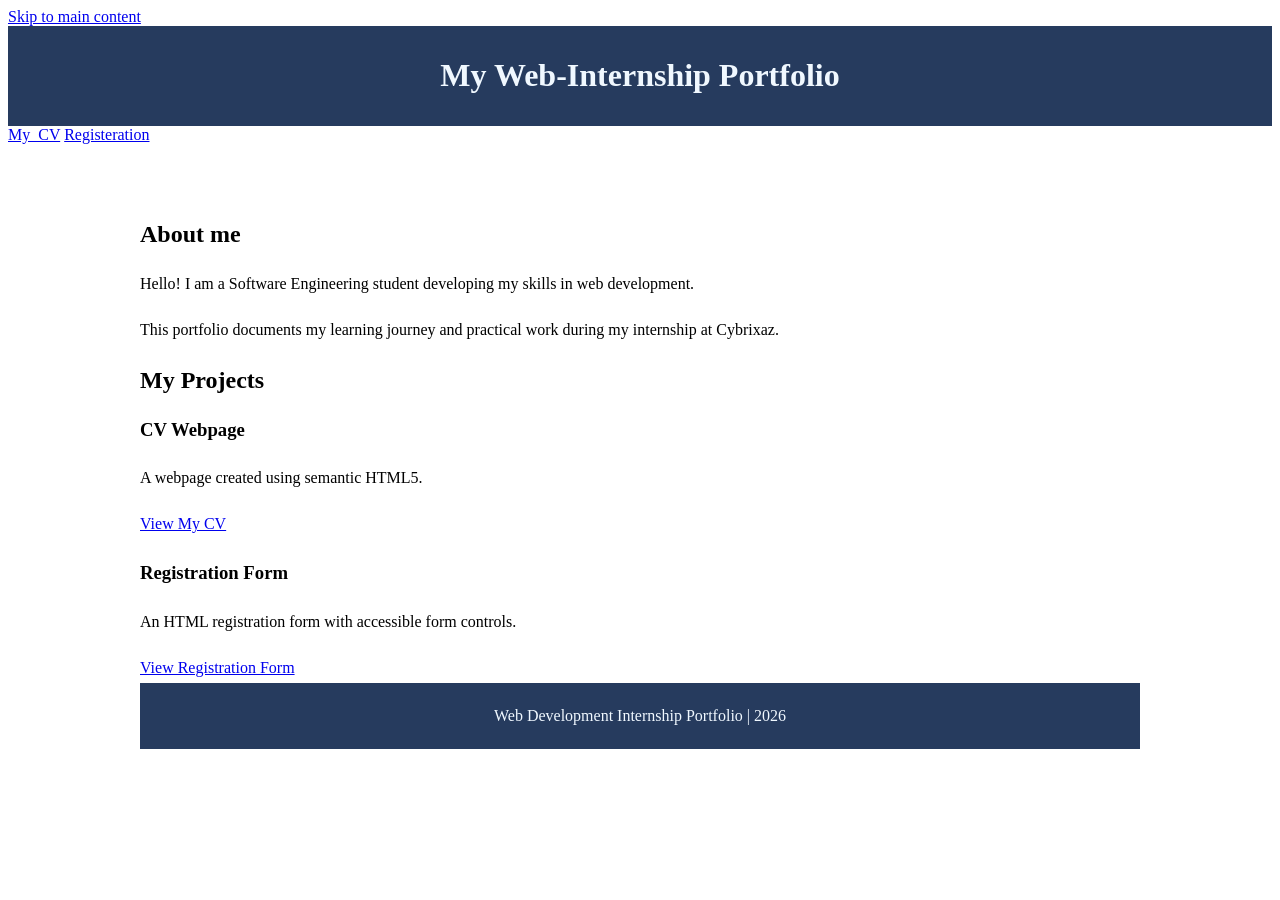
<file: index.html>
<!DOCTYPE html>
<html lang="en">

<head>
    <meta charset="UTF-8">
    <meta name="viewport" content="width=device-width, initial-scale=1.0">
    <title>My-Internship-Portfolio</title>
    <link rel="stylesheet" href="css/style.css">

</head>

<body>
    <a href="#main">Skip to main content</a>

    <header>
        <h1>My Web-Internship Portfolio</h1>
    </header>

    <nav>
    
        <a href="CV.html">My_CV</a>
        <a href="register.html">Registeration</a>
        
    </nav>
    <main id="main">
        <section>
            <h2>About me</h2>
            <p>Hello! I am a Software Engineering student developing my skills in web development.</p>
            <p>This portfolio documents my learning journey and practical work during my internship at Cybrixaz.</p>
        </section>

        <section>
            <h2>My Projects</h2>

            <article>
                <h3>CV Webpage</h3>
                <p>A webpage created using semantic HTML5.</p>
                <a href="cv.html">View My CV</a>
            </article>

            <article>
                <h3>Registration Form</h3>
                <p>An HTML registration form with accessible form controls.</p>
                <a href="register.html">View Registration Form</a>
            </article>

        </section>

        <footer>
            <p>Web Development Internship Portfolio | 2026</p>
        </footer>




    </main>
</body>

</html>
</file>
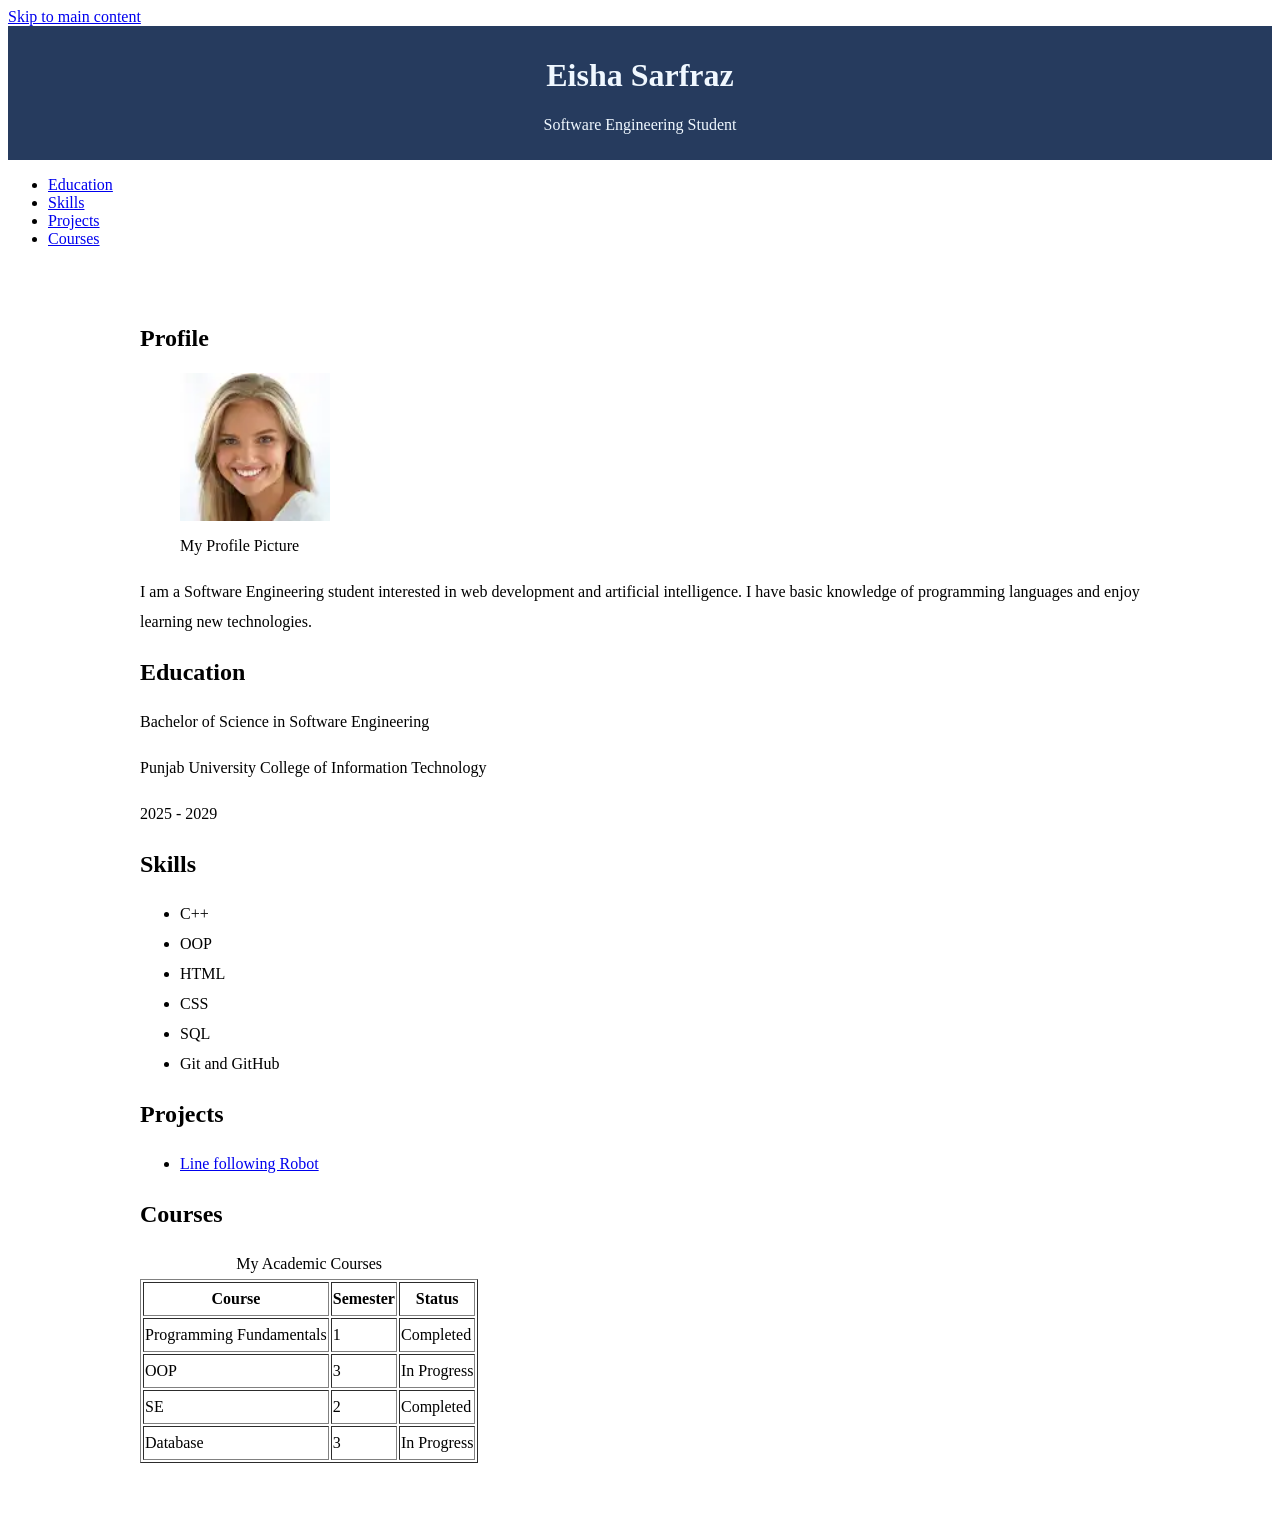
<file: CV.html>
<!DOCTYPE html>
<html lang="en">

<head>
    <meta charset="UTF-8">
    <title>My CV</title>
    <link rel="stylesheet" href="css/style.css">

</head>

<body>
    <a href="#main">Skip to main content</a>
    <header>
        <h1>Eisha Sarfraz</h1>
        <p>Software Engineering Student</p>
    </header>
    <nav>
        <ul>
            <li><a href="#education">Education</a></li>
            <li><a href="#skills">Skills</a></li>
            <li><a href="#projects">Projects</a></li>
            <li><a href="#courses">Courses</a></li>
        </ul>
    </nav>
    <main id="main">

        <section id="profile">
            <h2>Profile</h2>

            <figure>
                <img src="[data-uri]"
                    alt="Profile photograph" width="150">
                <figcaption>My Profile Picture</figcaption>
            </figure>

            <p>
                I am a Software Engineering student interested in
                web development and artificial intelligence.
                I have basic knowledge of programming languages
                and enjoy learning new technologies.
            </p>
        </section>
        <section id="education">

            <h2>Education</h2>

            <p>Bachelor of Science in Software Engineering</p>

            <p>Punjab University College of Information Technology</p>

            <p>2025 - 2029</p>

        </section>

        <section id="skills">

            <h2>Skills</h2>

            <ul>
                <li>C++</li>
                <li>OOP</li>
                <li>HTML</li>
                <li>CSS</li>
                <li>SQL</li>
                <li>Git and GitHub</li>
            </ul>

        </section>

        <section id="projects">
            <h2>Projects</h2>
            <ul>

                <li><a href="https://www.linkedin.com/feed/update/urn:li:activity:7494800177908772864/">Line following
                        Robot</a></li>
            </ul>
        </section>

        <section id="courses">

            <h2>Courses</h2>

            <table border="black">

                <caption>My Academic Courses</caption>

                <thead>
                    <tr>
                        <th scope="col">Course</th>
                        <th scope="col">Semester</th>
                        <th scope="col">Status</th>
                    </tr>
                </thead>

                <tbody>
                    <tr>
                        <td>Programming Fundamentals</td>
                        <td>1</td>
                        <td>Completed</td>
                    </tr>

                    <tr>
                        <td>OOP</td>
                        <td>3</td>
                        <td>In Progress</td>
                    </tr>

                    <tr>
                        <td>SE</td>
                        <td>2</td>
                        <td>Completed</td>
                    </tr>

                    <tr>
                        <td>Database</td>
                        <td>3</td>
                        <td>In Progress</td>
                    </tr>
                </tbody>

            </table>

        </section>
    </main>

</body>

</html>
</file>
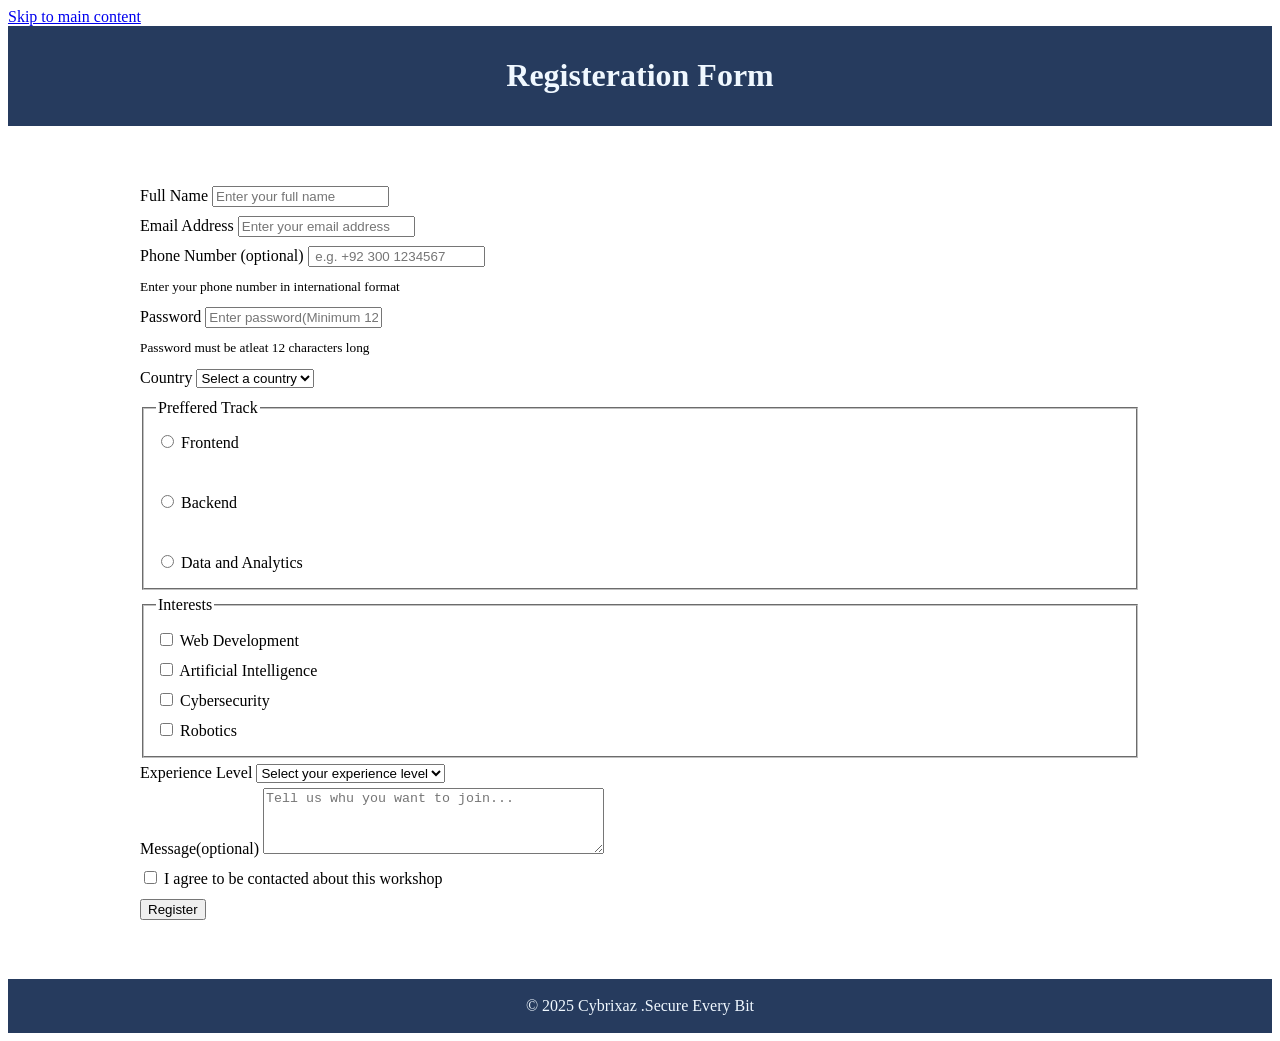
<file: register.html>
<!DOCTYPE html>
<html lang="en">

<head>
    <meta charset="UTF-8">
    <meta name="viewport" content="width=device-width, initial-scale=1.0">
    <title>Registeration Form</title>
    <link rel="stylesheet" href="css/style.css">
</head>

<body>
 <a href="#main">Skip to main content</a>
    <header>
        <h1>Registeration Form</h1>
    </header>
    <main id="main">
        <form action="/action">
            <div>
                <label for="username">Full Name</label>
                <input type="text" placeholder="Enter your full name" autocomplete="name" id="username" required>
            </div>

            <div>
                <label for="email">Email Address</label>
                <input type="email" placeholder="Enter your email address" id="email">
            </div>

            <div>
                <label for="phone">Phone Number (optional)</label>
                <input type="text" placeholder=" e.g. +92 300 1234567" autocomplete="tel" id="phone"><br>
                <small>Enter your phone number in international format</small>
            </div>

            <div>
                <label for="password">Password</label>
                <input type="password" placeholder="Enter password(Minimum 12 characters)" autocomplete="new-password"
                    id="password">
                <br>
                <small>Password must be atleat 12 characters long</small>
            </div>

            <div>
                <label for="Country">Country</label>
                <select id="Country" name="country" required>
                    <option value="">Select a country</option>
                    <option value="India">India</option>
                    <option value="England">England</option>
                    <option value="United Kingdom">United Kingdom</option>
                    <option value="Canada">Canada</option>

                </select>
            </div>
            <fieldset>

                <legend>Preffered Track</legend>
                <div>
                    <input type="radio" id="Frontend" name="track" value="Frontend">
                    <label for="Frontend">Frontend</label>
                </div>
                <br>

                <div>
                    <input type="radio" id="Backend" name="track" value="Backend">
                    <label for="Backend">Backend</label>
                </div>
                <br>

                <div>
                    <input type="radio" id="DataandAnalytics" name="track" value="Data and Analytics">
                    <label for="DataandAnalytics">Data and Analytics</label>
                </div>
            </fieldset>


            <fieldset>
                <legend>Interests</legend>

                <div>
                    <input type="checkbox" id="web-development" name="interests" value="web-development">
                    <label for="web-development">Web Development</label>
                </div>

                <div>
                    <input type="checkbox" id="artificial-intelligence" name="interests"
                        value="artificial-intelligence">
                    <label for="artificial-intelligence">Artificial Intelligence</label>
                </div>

                <div>
                    <input type="checkbox" id="cybersecurity" name="interests" value="cybersecurity">
                    <label for="cybersecurity">Cybersecurity</label>
                </div>

                <div>
                    <input type="checkbox" id="robotics" name="interests" value="robotics">
                    <label for="robotics">Robotics</label>
                </div>
            </fieldset>

            <div>
                <label for="level">Experience Level</label>
                <select id="level" name="Level">
                    <option value="">Select your experience level</option>
                    <option value="Beginner">Beginner</option>
                    <option value="Intermediate">Intermediate</option>
                    <option value="Advanced">Advanced</option>
                </select>
            </div>

            <div>
                <label for="message">Message(optional)</label>
                <textarea placeholder="Tell us whu you want to join..." id="message" name="message" maxlength="500"
                    rows="4" cols="40"></textarea>

            </div>

            <div>
                <input type="checkbox" id="concent" name="checkbox" value="checkbox" required>
                <label for="concent">I agree to be contacted about this workshop</label>
            </div>

            <div id="button">
                <button>Register</button>
            </div>


        </form>
    </main>
</body>
<footer>
    <p>&copy; 2025 Cybrixaz .Secure Every Bit</p>
</footer>

</html>
</file>
<file: css/style.css>
header{
    color: aliceblue;
    background-color: #263b5e;
    text-align: center;
    padding: 10px;
}

footer{
    color: aliceblue;
    background-color: #263b5e;
    text-align: center;
    padding: 2px;
}

main{
    color: rgb(0, 0, 0);
    padding: 25px;
    line-height: 30px;
    max-width: 1000px;
    margin: 30px auto;
     background-color: white;
}
</file>
